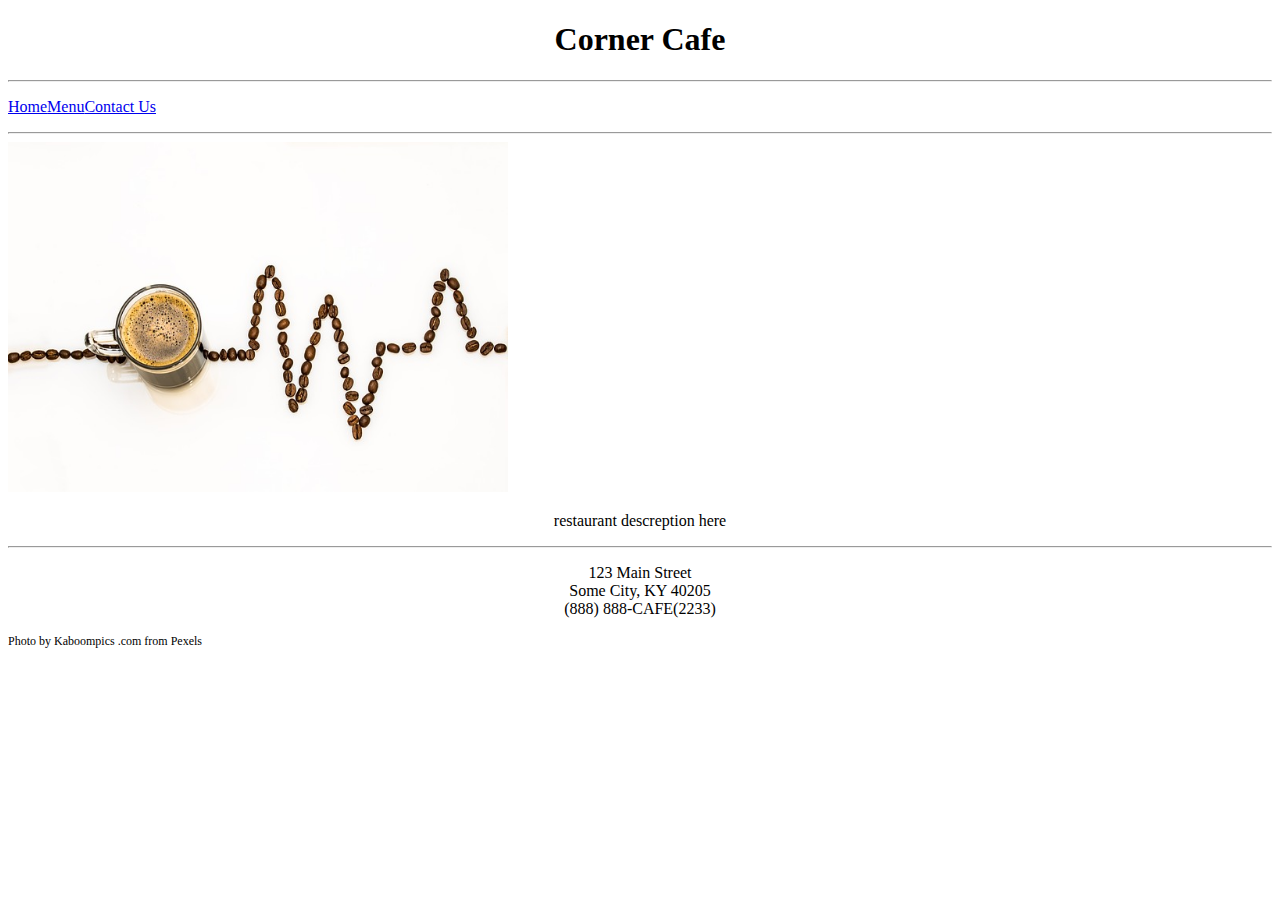
<file: Project Restaurant Site/index.html>
<!DOCTYPE html>
<html lang="en">
	<head>
		<title>Corner Cafe</title>
	</head>
	
	<body>
		<header>
			<h1 style="text-align:center">Corner Cafe</h1>
		</header>
		
		<nav>
			<hr/>
			<p><a href="index.html">Home</a><a href="menu.html">Menu</a><a href="contact.html">Contact Us</a></p>
			<hr/>
		</nav>
		
		<section>
			<article id="photo">
				<img src="images/java.jpg" alt="Photo of cup of coffee" style="width:500px;height:350px" />
			</article>
			
			<article id="description">
				<p style="text-align:center">restaurant descreption here</p>
			</article>
		</section>
		
		<footer>
			<hr/>
			<p style="text-align:center">123 Main Street<br />
			Some City, KY 40205<br/>
			(888) 888-CAFE(2233)</p>
			
			<p style="font-size:75%">Photo by Kaboompics .com from Pexels</p>
		</footer>
	
	</body>
</html>
</file>
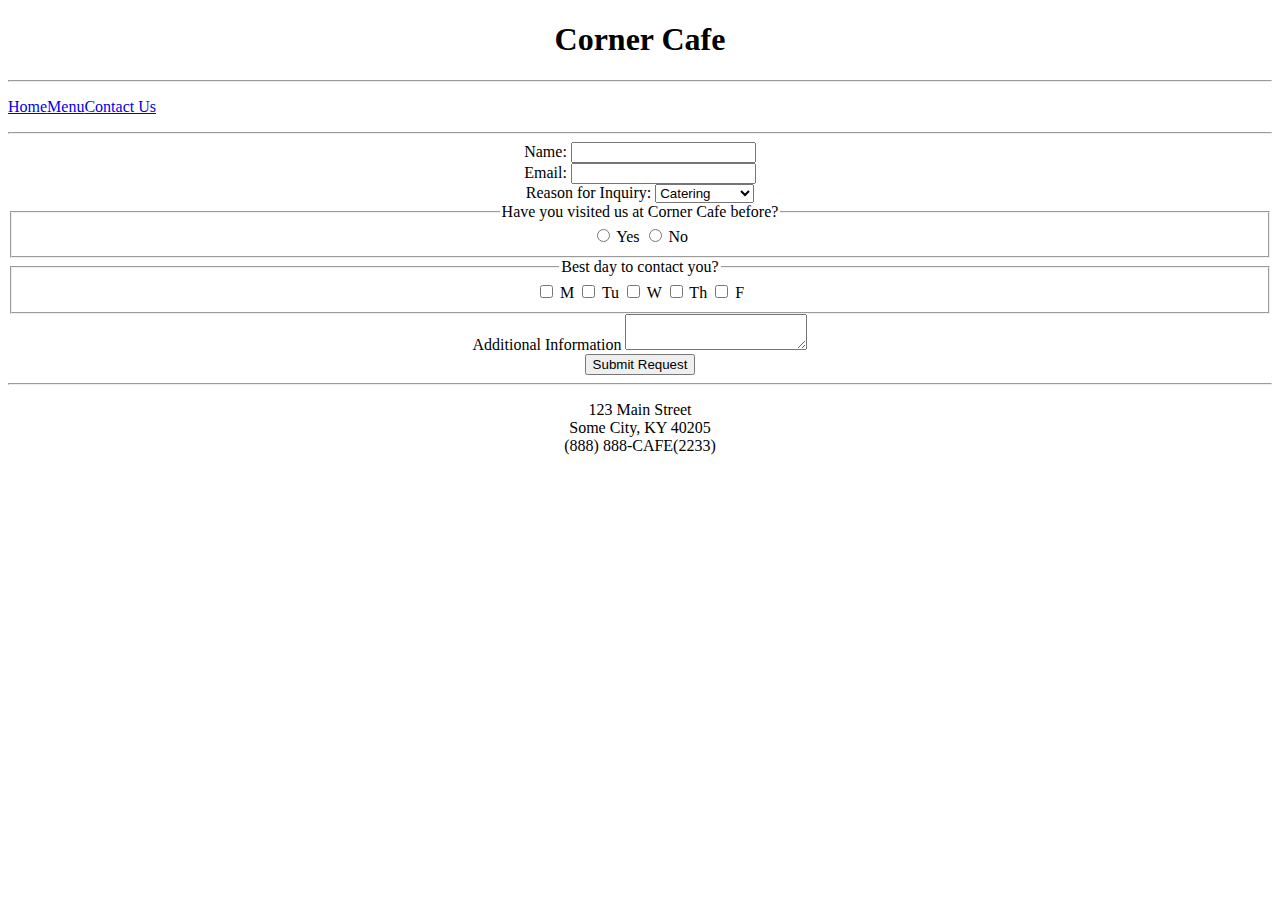
<file: Project Restaurant Site/contact.html>
<!DOCTYPE html>

<html lang="en">
	<head>
		<title>Contact Us @Corner Cafe</title>
	</head>	
	
	<body>
		<header>
			<h1 style="text-align:center">Corner Cafe</h1>
		</header>
		
		<nav>
			<hr/>
			<p><a href="index.html">Home</a><a href="menu.html">Menu</a><a href="contact.html">Contact Us</a></p>
			<hr/>
		</nav>
		
		<section id="request form" style="text-align:center">
			<form action="submit.html" method="POST">
				<label for="name">Name:</label> 
				<input type="text" id="name" name="name"> <br />
				
				<label for="email">Email:</label>
				<input type="text" id="email" name="email"> <br />
				
				<label for="reason">Reason for Inquiry:</label>
				<select id="reason" name="reason">
					<option value="catering" selected>Catering</option>
					<option value="party">Private Party</option>
					<option value="feedback">Feedback</option>
					<option value="other">Other</option>
					
				</select> <br />
				
				
				<fieldset>
					<legend>Have you visited us at Corner Cafe before?</legend>
					<input type="radio" id="choice1" name="visited" value="yes">
					<label for="choice1">Yes</label>
					<input type="radio" id="choice2" name="visited" value="no">
					<label for="choice2">No</label> <br />
				</fieldset>
						
				<fieldset>
					<legend>Best day to contact you?</legend>
					<input type="checkbox" id="mon" name="day" value="monday">
					<label for="mon">M</label>
					<input type="checkbox" id="tues" name="day" value="tuesday">
					<label for="tues">Tu</label>
					<input type="checkbox" id="wed" name="day" value="wednesday">
					<label for="wed">W</label>
					<input type="checkbox" id="thur" name="day" value="thursday">
					<label for="thur">Th</label>
					<input type="checkbox" id="fri" name="day" value="friday">
					<label for="fri">F</label> <br />
				</fieldset>
				
				<label for="info">Additional Information</label>
				<textarea id="info" name="info"></textarea> <br />
				
				<input type="submit" name="submit" value="Submit Request">
		</section>
		
		<footer>
		<hr/>
			<p style="text-align:center">123 Main Street<br />
			Some City, KY 40205<br />
			(888) 888-CAFE(2233)</p>
		</footer>
	
	</body>
</html>
</file>
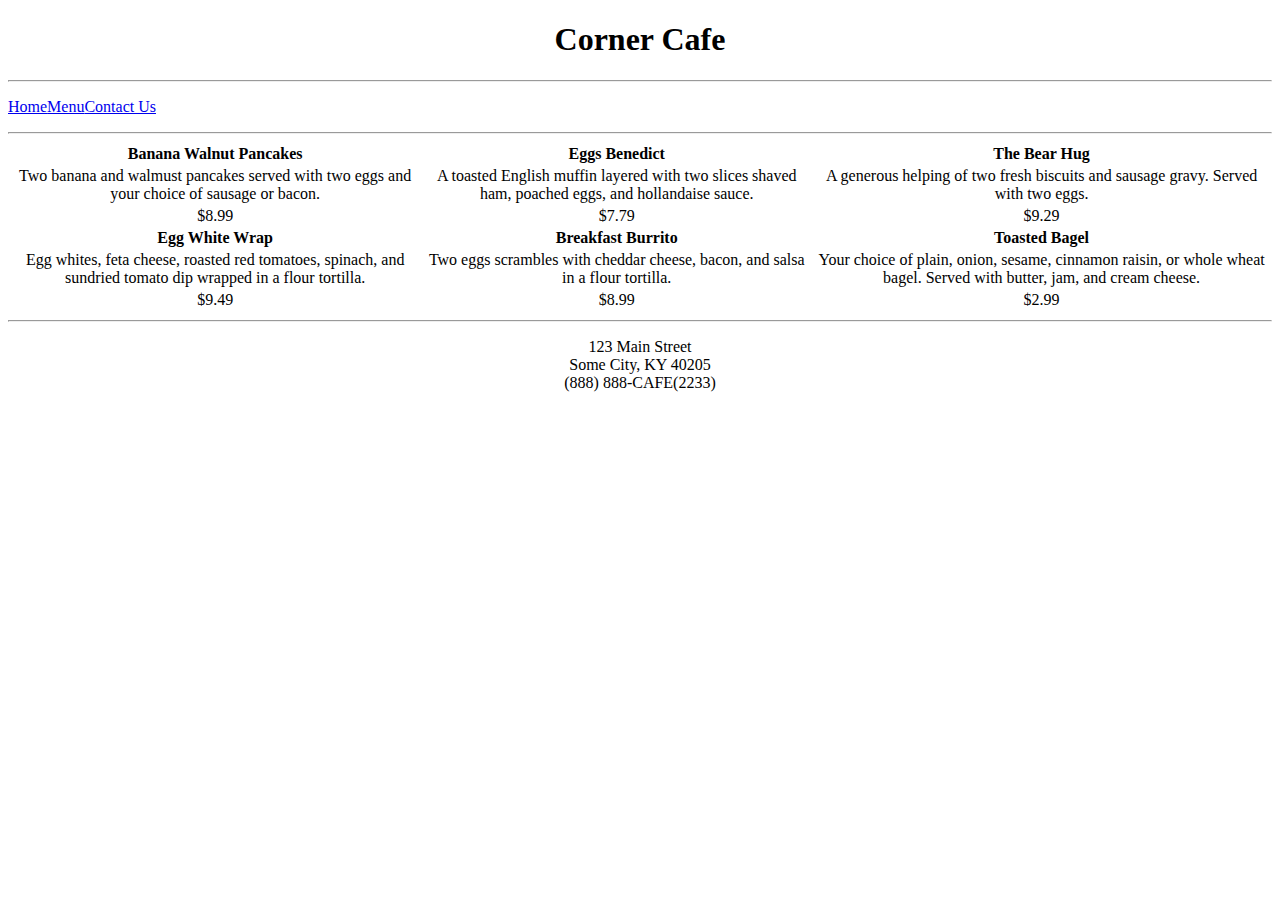
<file: Project Restaurant Site/menu.html>
<!DOCTYPE html>

<html lang="en">
	<head>
		<title>Corner Cafe Menu</title>
	</head>	
	
	<body>
		<header>
			<h1 style="text-align:center;">Corner Cafe</h1>
		</header>
		
		<nav>
			<hr/>
			<p><a href="index.html">Home</a><a href="menu.html">Menu</a><a href="contact.html">Contact Us</a></p>
			<hr/>
		</nav>
		
		<section>
			<article id="foodMenu">
				<table>
					<tr>
						<th>Banana Walnut Pancakes</th>
						<th>Eggs Benedict</th>
						<th>The Bear Hug</th>
					</tr>
					<tr style="text-align:center">
						<td>Two banana and walmust pancakes served with two eggs and your choice of sausage or bacon.</td>
						<td>A toasted English muffin layered with two slices shaved ham, poached eggs, and hollandaise sauce.</td>
						<td>A generous helping of two fresh biscuits and sausage gravy. Served with two eggs.</td>
					</tr>
					<tr style="text-align:center">
						<td>$8.99</td>
						<td>$7.79</td>
						<td>$9.29</td>
					</tr>
					<tr style="text-align:center">
						<th>Egg White Wrap</th>
						<th>Breakfast Burrito</th>
						<th>Toasted Bagel</th>
					</tr>
					<tr style="text-align:center">
						<td>Egg whites, feta cheese, roasted red tomatoes, spinach, and sundried tomato dip wrapped in a flour tortilla.</td>
						<td>Two eggs scrambles with cheddar cheese, bacon, and salsa in a flour tortilla.</td>
						<td>Your choice of plain, onion, sesame, cinnamon raisin, or whole wheat bagel. Served with butter, jam, and cream cheese.</td>
					</tr>
					<tr style="text-align:center">
						<td>$9.49</td>
						<td>$8.99</td>
						<td>$2.99</td>
					</tr>
				</table>
			</article>
		</section>
						
		<footer>
		<hr/>
			<p style="text-align:center">123 Main Street<br />
				Some City, KY 40205<br />
				(888) 888-CAFE(2233)</p>
		</footer>
	
	</body>
</html>
</file>
